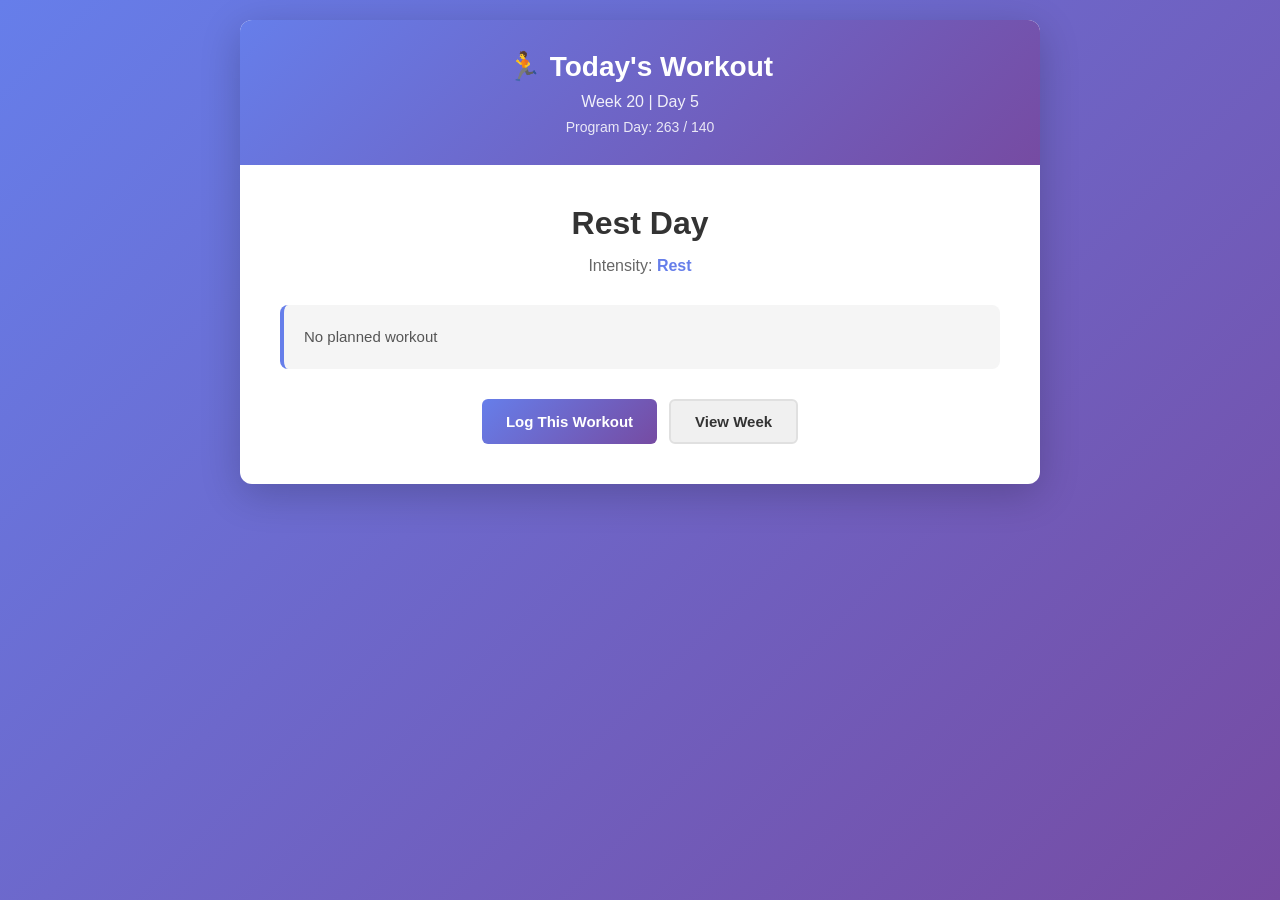
<file: wod.html>
<!DOCTYPE html>
<html lang="en">
<head>
    <meta charset="UTF-8">
    <meta name="viewport" content="width=device-width, initial-scale=1.0">
    <title>Workout of the Day</title>
    <style>
        * {
            margin: 0;
            padding: 0;
            box-sizing: border-box;
        }

        body {
            font-family: 'Segoe UI', Tahoma, Geneva, Verdana, sans-serif;
            background: linear-gradient(135deg, #667eea 0%, #764ba2 100%);
            min-height: 100vh;
            padding: 20px;
        }

        .wod-container {
            max-width: 800px;
            margin: 0 auto;
            background: white;
            border-radius: 12px;
            box-shadow: 0 10px 40px rgba(0, 0, 0, 0.2);
            overflow: hidden;
        }

        .wod-header {
            background: linear-gradient(135deg, #667eea 0%, #764ba2 100%);
            color: white;
            padding: 30px;
            text-align: center;
        }

        .wod-header h2 {
            font-size: 28px;
            margin-bottom: 10px;
        }

        .wod-date {
            font-size: 16px;
            opacity: 0.9;
            margin-bottom: 8px;
        }

        .program-progress {
            font-size: 14px;
            opacity: 0.85;
        }

        .wod-main {
            padding: 40px;
        }

        .wod-focus {
            text-align: center;
            margin-bottom: 30px;
        }

        .wod-focus h3 {
            font-size: 32px;
            color: #333;
            margin-bottom: 15px;
        }

        .wod-intensity {
            font-size: 16px;
            color: #666;
        }

        .wod-intensity strong {
            color: #667eea;
            font-weight: 600;
        }

        .wod-details {
            background: #f5f5f5;
            padding: 20px;
            border-radius: 8px;
            margin-bottom: 30px;
            border-left: 4px solid #667eea;
        }

        .wod-details p {
            margin-bottom: 12px;
            font-size: 15px;
            line-height: 1.6;
            color: #555;
        }

        .wod-details p:last-child {
            margin-bottom: 0;
        }

        .wod-details strong {
            color: #333;
        }

        .wod-actions {
            display: flex;
            gap: 12px;
            justify-content: center;
        }

        .btn {
            padding: 12px 24px;
            border: none;
            border-radius: 6px;
            font-size: 15px;
            font-weight: 600;
            cursor: pointer;
            transition: all 0.3s ease;
        }

        .btn-primary {
            background: linear-gradient(135deg, #667eea 0%, #764ba2 100%);
            color: white;
        }

        .btn-primary:hover {
            transform: translateY(-2px);
            box-shadow: 0 8px 20px rgba(102, 126, 234, 0.4);
        }

        .btn-secondary {
            background: #f0f0f0;
            color: #333;
            border: 2px solid #e0e0e0;
        }

        .btn-secondary:hover {
            background: #e8e8e8;
            border-color: #667eea;
        }

        .schedule-container {
            padding: 40px;
        }

        .schedule-container h2 {
            text-align: center;
            margin-bottom: 30px;
            color: #333;
        }

        .schedule-table {
            width: 100%;
            border-collapse: collapse;
            margin-bottom: 30px;
        }

        .schedule-table thead {
            background: #f5f5f5;
        }

        .schedule-table th {
            padding: 15px;
            text-align: left;
            font-weight: 600;
            color: #333;
            border-bottom: 2px solid #ddd;
        }

        .schedule-table td {
            padding: 15px;
            border-bottom: 1px solid #eee;
            color: #666;
        }

        .schedule-table tr:hover {
            background: #f9f9f9;
        }

        @media (max-width: 600px) {
            .wod-header {
                padding: 20px;
            }

            .wod-header h2 {
                font-size: 24px;
            }

            .wod-main {
                padding: 20px;
            }

            .wod-focus h3 {
                font-size: 24px;
            }

            .wod-actions {
                flex-direction: column;
            }

            .btn {
                width: 100%;
            }

            .schedule-container {
                padding: 20px;
            }

            .schedule-table {
                font-size: 14px;
            }

            .schedule-table th,
            .schedule-table td {
                padding: 10px;
            }
        }
    </style>
</head>
<body>
    <div class="wod-container">
        <div id="wodContainer">
            <div class="wod-header">
                <h2>📅 Loading Workout...</h2>
            </div>
        </div>
    </div>

    <script src="wod.js"></script>
</body>
</html>
</file>
